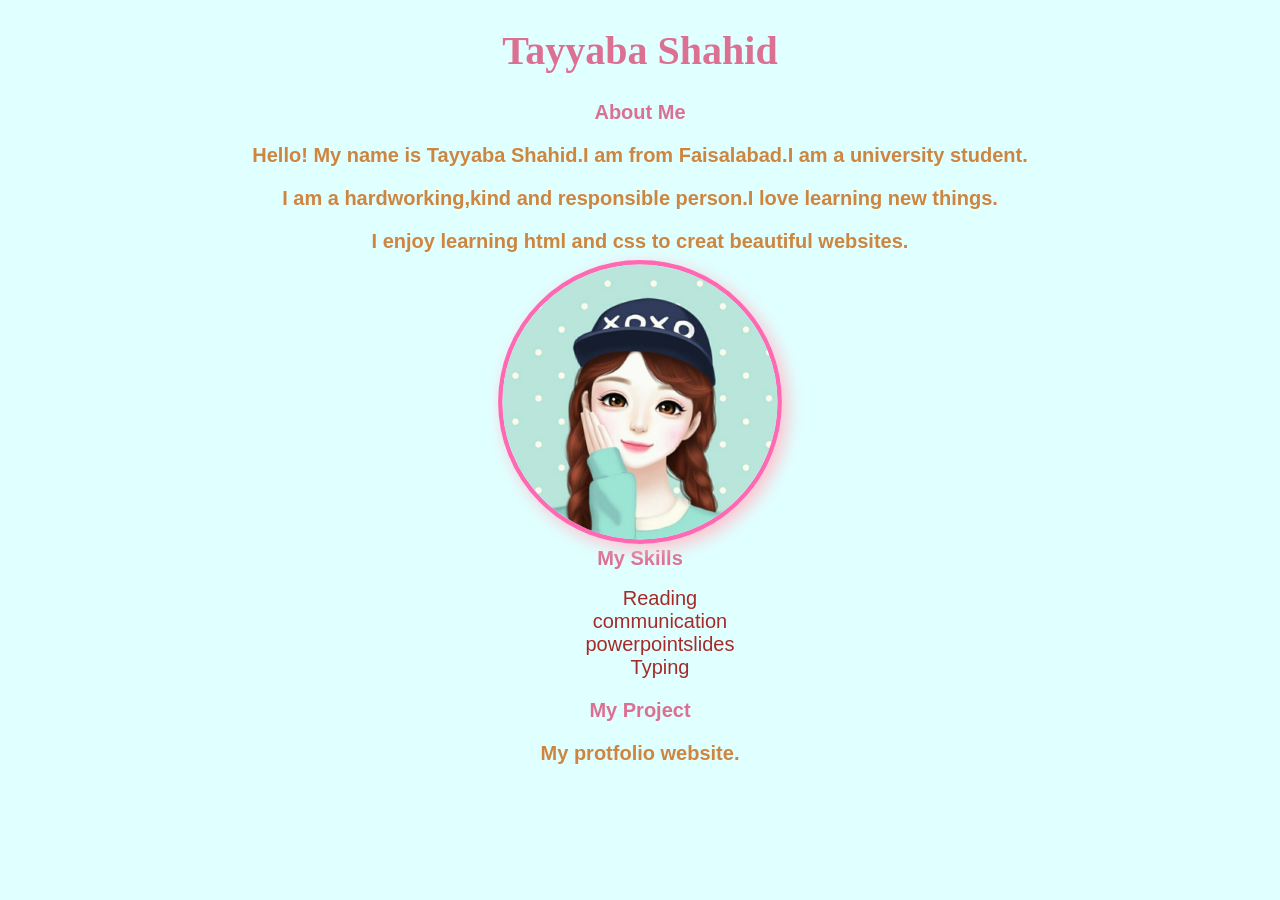
<file: index.html>
<!DOCTYPE html>
<html lang="en">
<head>
    <title>Tayyaba Shahid</title>
    <link rel="stylesheet" href="style.css">
</head>
<body>
    <h1>Tayyaba Shahid</h1>
    <h2>About Me</h2>

    <div class="intro">

        <p> Hello! My name is Tayyaba Shahid.I am from Faisalabad.I am a university student.</p>
        <p>I am a hardworking,kind and responsible person.I love learning new things.</p>
        <p>I enjoy learning html and css to creat beautiful websites.</p>
    </div>
    <img src="photo6.jpg" alt="My photo" width="250">


      <h2>My Skills</h2>
      
<ul class="container">
         <li>Reading</li>
         <li>communication</li>
         <li>powerpointslides</li>
         <li>Typing</li>
</ul>
<h3>My Project</h3>
<p>My protfolio website.</p>
    
</ul>

</body>
</html>
</file>
<file: style.css>
body{
    background-color: lightcyan;
}
h1{
    color:palevioletred;
    text-align:center;
    font-size:40px;
}
p {
    color:peru;
    text-align: center;
    font-size:20px;
    font-family:Arial;
    font-weight:bolder;
    text-justify: auto;
}
img {
    display: block;
    margin: auto;
    width:250px;
    height:250px;
    border-radius: 50%;
    border: 4px solid hotpink;
    object-fit: cover;
    box-shadow:5px 5px 15px pink;
    transition: 0.4s;
    transform: scale(1.1);
}
    h2{
        color:palevioletred;
        text-align: center;
        text-justify: auto;
        font-size:20px;
        font-family:Arial;
        font-weight: bold;

      }
    .container li  {
        list-style: none;
        color:brown;
        text-align: center;
        text-justify: auto;
        font-size:20px;
        font-family: Arial;
        font-weight: lighter;

    }
h3  { 
    color:palevioletred;
    font-size: 20px;
    font-family: Arial;
    text-align: center;
    font-weight: bolder;

}
</file>
<file: style4.css>
body{
    background-color: lightcyan;
}
h1{
    color:palevioletred;
    text-align:center;
    font-size:40px;
}
p {
    color:peru;
    text-align: center;
    font-size:20px;
    font-family:Arial;
    font-weight:bolder;
    text-justify: auto;
}
img {
    display: block;
    margin: auto;
    width:250px;
    height:250px;
    border-radius: 50%;
    border: 4px solid hotpink;
    object-fit: cover;
    box-shadow:5px 5px 15px pink;
    transition: 0.4s;
    transform: scale(1.1);
}
    h2{
        color:palevioletred;
        text-align: center;
        text-justify: auto;
        font-size:20px;
        font-family:Arial;
        font-weight: bold;

      }
    .container li  {
        list-style: none;
        color:brown;
        text-align: center;
        text-justify: auto;
        font-size:20px;
        font-family: Arial;
        font-weight: lighter;

    }
h3  { 
    color:palevioletred;
    font-size: 20px;
    font-family: Arial;
    text-align: center;
    font-weight: bolder;

}
</file>
